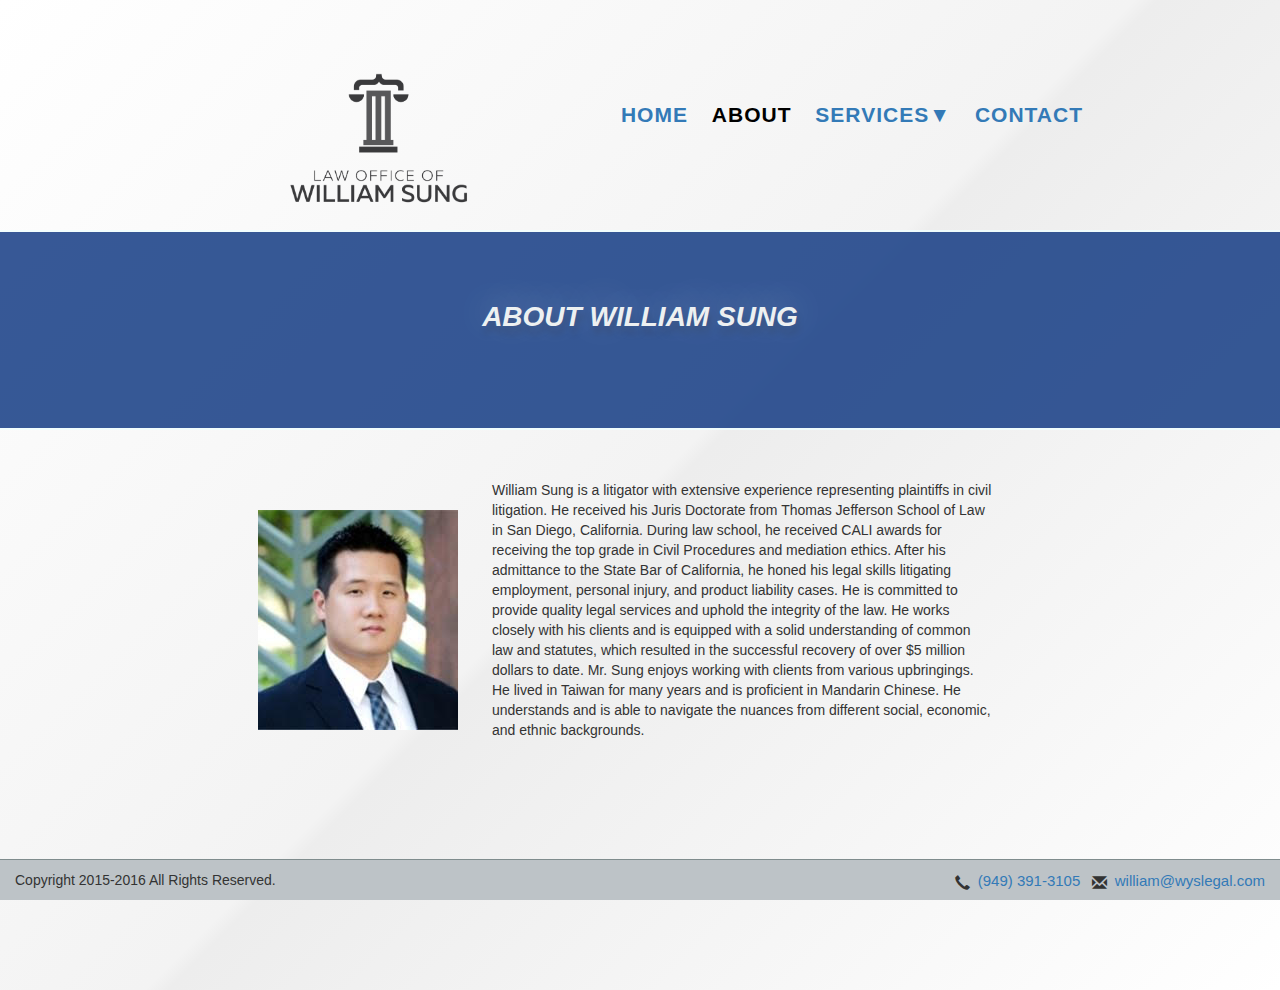
<file: about.html>
<!doctype html>
<html lang="en">
    <head>
        <meta charset="UTF-8">
        <meta http-equiv="x-ua-compatible" content="ie=edge">
        <title>About | WYS Legal</title>
        <meta name="viewport" content="width=device-width, initial-scale=1.0">
        <link rel="stylesheet" href="css/bootstrap-theme.min.css" />
        <link rel="stylesheet" href="css/bootstrap.min.css" />
        <link rel="stylesheet" href="css/style.css">
    </head>
    <body>
        <nav>
            <div class="container-fluid desktop">
                <div>
                    <img src="images/law_office_of_william_sung.png" alt="Logo" class="img-responsive logo-img">
                    <div class="desktop-div">
                        <ul class="desktop-nav">
                            <li><a href="index.html">Home</a></li>
                            <li><a href="about.html" class="active">About</a></li>
                            <li class="dropdown">
                                <a href="#" class="dropdown-toggle" data-toggle="dropdown">Services<span >&#9660;</span></a>
                                <ul class="dropdown-menu">
                                    <li><a href="employment.html">Employment Law</a></li>
                                    <li><a href="personal.html">Personal Injury</a></li>
                                    <li><a href="family.html">Family Law</a></li>
                                    <li><a href="immigration.html">Immigration</a></li>
                                    <li><a href="estate.html">Estate Planning</a></li>
                                    <li><a href="bankruptcy.html">Bankruptcy</a></li>
                                </ul>
                            </li>
                            <li><a href="contact.html">Contact</a></li>
                        </ul>
                    </div>
                </div>
            </div>
            <div class="mobile">
                <div>
                  <button class="hamburger">&#9776;</button>
                </div>
                <div class="menu">
                  <ul>
                    <li><a href="index.html">Home</a></li>
                    <li><a href="about.html" class="active">About</a></li>
                    <li class="dropdown">
                        <a href="#" class="dropdown-toggle" data-toggle="dropdown">Services<span >&#9660;</span></a>
                        <ul class="dropdown-menu centerDropdown">
                            <li><a href="employment.html">Employment Law</a></li>
                            <li><a href="personal.html">Personal Injury</a></li>
                            <li><a href="family.html">Family Law</a></li>
                            <li><a href="immigration.html">Immigration</a></li>
                            <li><a href="estate.html">Estate Planning</a></li>
                            <li><a href="bankruptcy.html">Bankruptcy</a></li>
                        </ul>
                    </li>
                    <li><a href="contact.html">Contact</a></li>
                  </ul>
                </div>
                <img src="images/law_office_of_william_sung.png" alt="Logo" class="img-responsive mobile-logo-img">
            </div>
        </nav>
        
        <header class="container-fluid center masthead">
            <h1 class="about-masthead-text"><em>About William Sung</em></h1>
        </header>
        
        <section class="container-fluid about-section text-center">
            <img src="images/will-profile.jpg" class="img-responsive profile-pic" alt="profile-picture">
            <p class="about-text">William Sung is a litigator with extensive experience representing plaintiffs in civil litigation.  He received his Juris Doctorate from Thomas Jefferson School of Law in San Diego, California. During law school, he received CALI awards for receiving the top grade in Civil Procedures and mediation ethics. After his admittance to the State Bar of California, he honed his legal skills litigating employment, personal injury, and product liability cases. He is committed to provide quality legal services and uphold the integrity of the law.  He works closely with his clients and is equipped with a solid understanding of common law and statutes, which resulted in the successful recovery of over $5 million dollars to date.
Mr. Sung enjoys working with clients from various upbringings. He lived in Taiwan for many years and is proficient in Mandarin Chinese. He understands and is able to navigate the nuances from different social, economic, and ethnic backgrounds. </p>
        </section>
        
        <footer class="container-fluid">
            <p class="footer-text">Copyright 2015-2016 All Rights Reserved.</p>
            <div class="bottom-contact"><span class="glyphicon glyphicon-earphone" aria-hidden="true"></span>&nbsp;&nbsp;<a href="tel:9493913105" class="contact-text">(949) 391-3105</a> &nbsp; <span class="glyphicon glyphicon-envelope" aria-hidden="true"></span>&nbsp;&nbsp;<a href="mailto:william@wyslegal.com" class="contact-text">william@wyslegal.com</a></div>
        </footer>
        
        <!-- JQuery JS -->
        <script src="app/jquery-1.12.0.min.js"></script>
        <!-- bootstrap JS -->
        <script src="app/bootstrap.min.js"></script>
        <script type="text/javascript" src="slick/slick.min.js"></script>
        <script src="app/app.js"></script>
    </body>
</html>
</file>
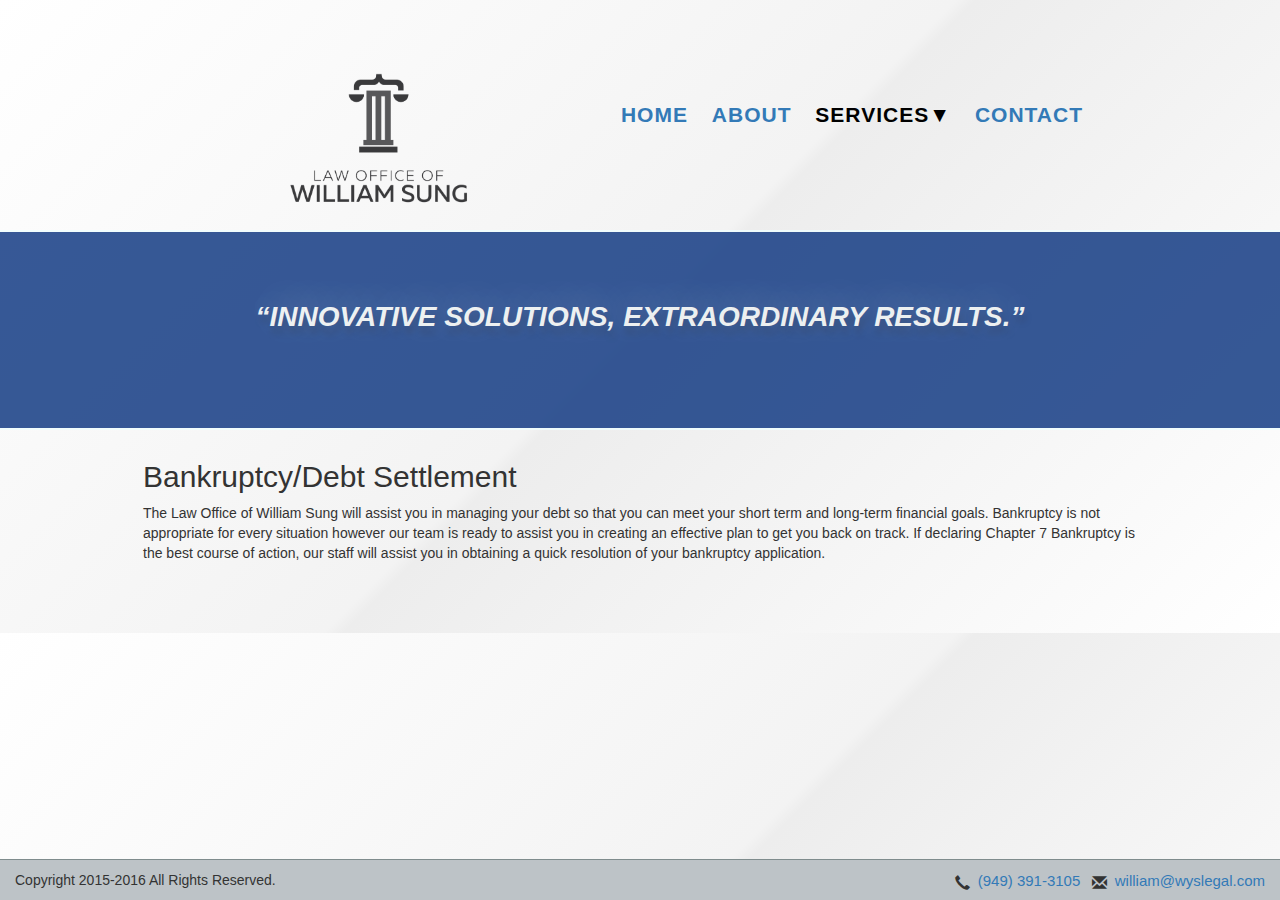
<file: bankruptcy.html>
<!doctype html>
<html lang="en">
    <head>
        <meta charset="UTF-8">
        <meta http-equiv="x-ua-compatible" content="ie=edge">
        <title>Bankruptcy | WYS Legal</title>
        <meta name="viewport" content="width=device-width, initial-scale=1.0">
        <link rel="stylesheet" href="css/bootstrap-theme.min.css" />
        <link rel="stylesheet" href="css/bootstrap.min.css" />
        <link rel="stylesheet" href="css/style.css">
    </head>
    <body>
        <nav>
            <div class="container-fluid desktop">
                <div>
                    <img src="images/law_office_of_william_sung.png" alt="Logo" class="img-responsive logo-img">
                    <div class="desktop-div">
                        <ul class="desktop-nav">
                            <li><a href="index.html">Home</a></li>
                            <li><a href="about.html">About</a></li>
                            <li class="dropdown">
                                <a href="#" class="dropdown-toggle active" data-toggle="dropdown">Services<span >&#9660;</span></a>
                                <ul class="dropdown-menu">
                                    <li><a href="employment.html">Employment Law</a></li>
                                    <li><a href="personal.html">Personal Injury</a></li>
                                    <li><a href="family.html">Family Law</a></li>
                                    <li><a href="immigration.html">Immigration</a></li>
                                    <li><a href="estate.html">Estate Planning</a></li>
                                    <li><a href="bankruptcy.html">Bankruptcy</a></li>
                                </ul>
                            </li>
                            <li><a href="contact.html">Contact</a></li>
                        </ul>
                    </div>
                </div>
            </div>
            <div class="mobile">
                <div>
                  <button class="hamburger">&#9776;</button>
                </div>
                <div class="menu">
                  <ul>
                    <li><a href="index.html">Home</a></li>
                    <li><a href="about.html">About</a></li>
                    <li class="dropdown">
                        <a href="#" class="dropdown-toggle active" data-toggle="dropdown">Services<span >&#9660;</span></a>
                        <ul class="dropdown-menu centerDropdown">
                            <li><a href="employment.html">Employment Law</a></li>
                            <li><a href="personal.html">Personal Injury</a></li>
                            <li><a href="family.html">Family Law</a></li>
                            <li><a href="immigration.html">Immigration</a></li>
                            <li><a href="estate.html">Estate Planning</a></li>
                            <li><a href="bankruptcy.html">Bankruptcy</a></li>
                        </ul>
                    </li>
                    <li><a href="contact.html">Contact</a></li>
                  </ul>
                </div>
                <img src="images/law_office_of_william_sung.png" alt="Logo" class="img-responsive mobile-logo-img">
            </div>
        </nav>
        
        <header class="container-fluid center masthead">
            <h1 class="masthead-text"><em>“Innovative solutions, extraordinary results.”</em></h1>
        </header>
        
        <section class="container-fluid service-list">
            <h2 id="bankruptcy">Bankruptcy/Debt Settlement</h2>
            <p class="service-text">The Law Office of William Sung will assist you in managing your debt so that you can meet your short term and long-term financial goals. Bankruptcy is not appropriate for every situation however our team is ready to assist you in creating an effective plan to get you back on track. If declaring Chapter 7 Bankruptcy is the best course of action, our staff will assist you in obtaining a quick resolution of your bankruptcy application. </p>
        </section>
        <footer class="container-fluid">
            <p class="footer-text">Copyright 2015-2016 All Rights Reserved.</p>
            <div class="bottom-contact"><span class="glyphicon glyphicon-earphone" aria-hidden="true"></span>&nbsp;&nbsp;<a href="tel:9493913105" class="contact-text">(949) 391-3105</a> &nbsp; <span class="glyphicon glyphicon-envelope" aria-hidden="true"></span>&nbsp;&nbsp;<a href="mailto:william@wyslegal.com" class="contact-text">william@wyslegal.com</a></div>
        </footer>
        
        <!-- JQuery JS -->
        <script src="app/jquery-1.12.0.min.js"></script>
        <!-- bootstrap JS -->
        <script src="app/bootstrap.min.js"></script>
        <script type="text/javascript" src="slick/slick.min.js"></script>
        <script src="app/app.js"></script>
    </body>
</html>
</file>
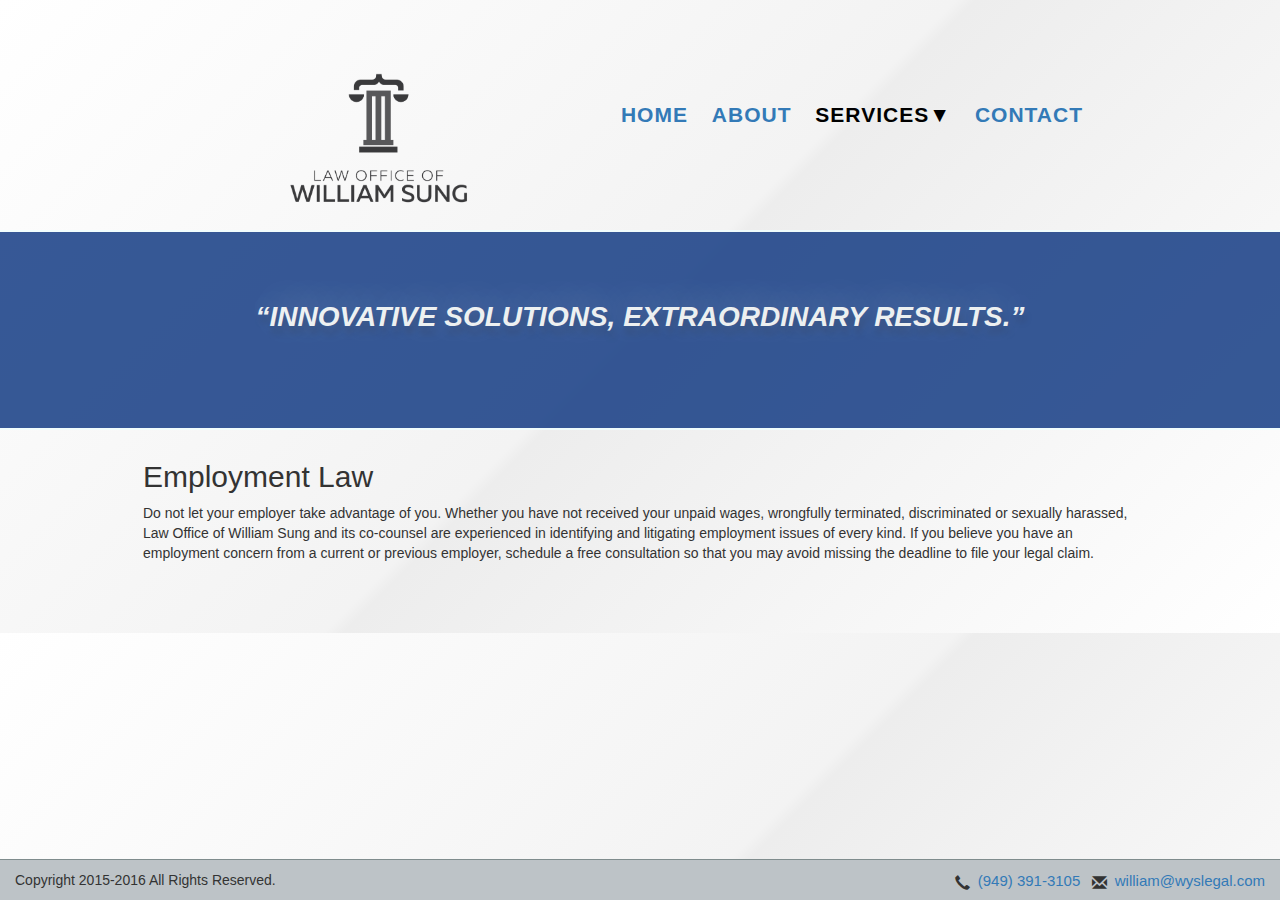
<file: employment.html>
<!doctype html>
<html lang="en">
    <head>
        <meta charset="UTF-8">
        <meta http-equiv="x-ua-compatible" content="ie=edge">
        <title>Employment Law | WYS Legal</title>
        <meta name="viewport" content="width=device-width, initial-scale=1.0">
        <link rel="stylesheet" href="css/bootstrap-theme.min.css" />
        <link rel="stylesheet" href="css/bootstrap.min.css" />
        <link rel="stylesheet" href="css/style.css">
    </head>
    <body>
        <nav>
            <div class="container-fluid desktop">
                <div>
                    <img src="images/law_office_of_william_sung.png" alt="Logo" class="img-responsive logo-img">
                    <div class="desktop-div">
                        <ul class="desktop-nav">
                            <li><a href="index.html">Home</a></li>
                            <li><a href="about.html">About</a></li>
                            <li class="dropdown">
                                <a href="#" class="dropdown-toggle active" data-toggle="dropdown">Services<span >&#9660;</span></a>
                                <ul class="dropdown-menu">
                                    <li><a href="employment.html">Employment Law</a></li>
                                    <li><a href="personal.html">Personal Injury</a></li>
                                    <li><a href="family.html">Family Law</a></li>
                                    <li><a href="immigration.html">Immigration</a></li>
                                    <li><a href="estate.html">Estate Planning</a></li>
                                    <li><a href="bankruptcy.html">Bankruptcy</a></li>
                                </ul>
                            </li>
                            <li><a href="contact.html">Contact</a></li>
                        </ul>
                    </div>
                </div>
            </div>
            <div class="mobile">
                <div>
                  <button class="hamburger">&#9776;</button>
                </div>
                <div class="menu">
                  <ul>
                    <li><a href="index.html">Home</a></li>
                    <li><a href="about.html">About</a></li>
                    <li class="dropdown">
                        <a href="#" class="dropdown-toggle active" data-toggle="dropdown">Services<span >&#9660;</span></a>
                        <ul class="dropdown-menu centerDropdown">
                            <li><a href="employment.html">Employment Law</a></li>
                            <li><a href="personal.html">Personal Injury</a></li>
                            <li><a href="family.html">Family Law</a></li>
                            <li><a href="immigration.html">Immigration</a></li>
                            <li><a href="estate.html">Estate Planning</a></li>
                            <li><a href="bankruptcy.html">Bankruptcy</a></li>
                        </ul>
                    </li>
                    <li><a href="contact.html">Contact</a></li>
                  </ul>
                </div>
                <img src="images/law_office_of_william_sung.png" alt="Logo" class="img-responsive mobile-logo-img">
            </div>
        </nav>
        
        <header class="container-fluid center masthead">
            <h1 class="masthead-text"><em>“Innovative solutions, extraordinary results.”</em></h1>
        </header>
        
        <section class="container-fluid service-list">
            <h2 id="employment-law">Employment Law</h2>
            <p class="service-text">Do not let your employer take advantage of you. Whether you have not received your unpaid wages, wrongfully terminated, discriminated or sexually harassed, Law Office of William Sung and its co-counsel are experienced in identifying and litigating employment issues of every kind.  If you believe you have an employment concern from a current or previous employer, schedule a free consultation so that you may avoid missing the deadline to file your legal claim.</p>
        </section>
        <footer class="container-fluid">
            <p class="footer-text">Copyright 2015-2016 All Rights Reserved.</p>
            <div class="bottom-contact"><span class="glyphicon glyphicon-earphone" aria-hidden="true"></span>&nbsp;&nbsp;<a href="tel:9493913105" class="contact-text">(949) 391-3105</a> &nbsp; <span class="glyphicon glyphicon-envelope" aria-hidden="true"></span>&nbsp;&nbsp;<a href="mailto:william@wyslegal.com" class="contact-text">william@wyslegal.com</a></div>
        </footer>
        
        <!-- JQuery JS -->
        <script src="app/jquery-1.12.0.min.js"></script>
        <!-- bootstrap JS -->
        <script src="app/bootstrap.min.js"></script>
        <script type="text/javascript" src="slick/slick.min.js"></script>
        <script src="app/app.js"></script>
    </body>
</html>
</file>
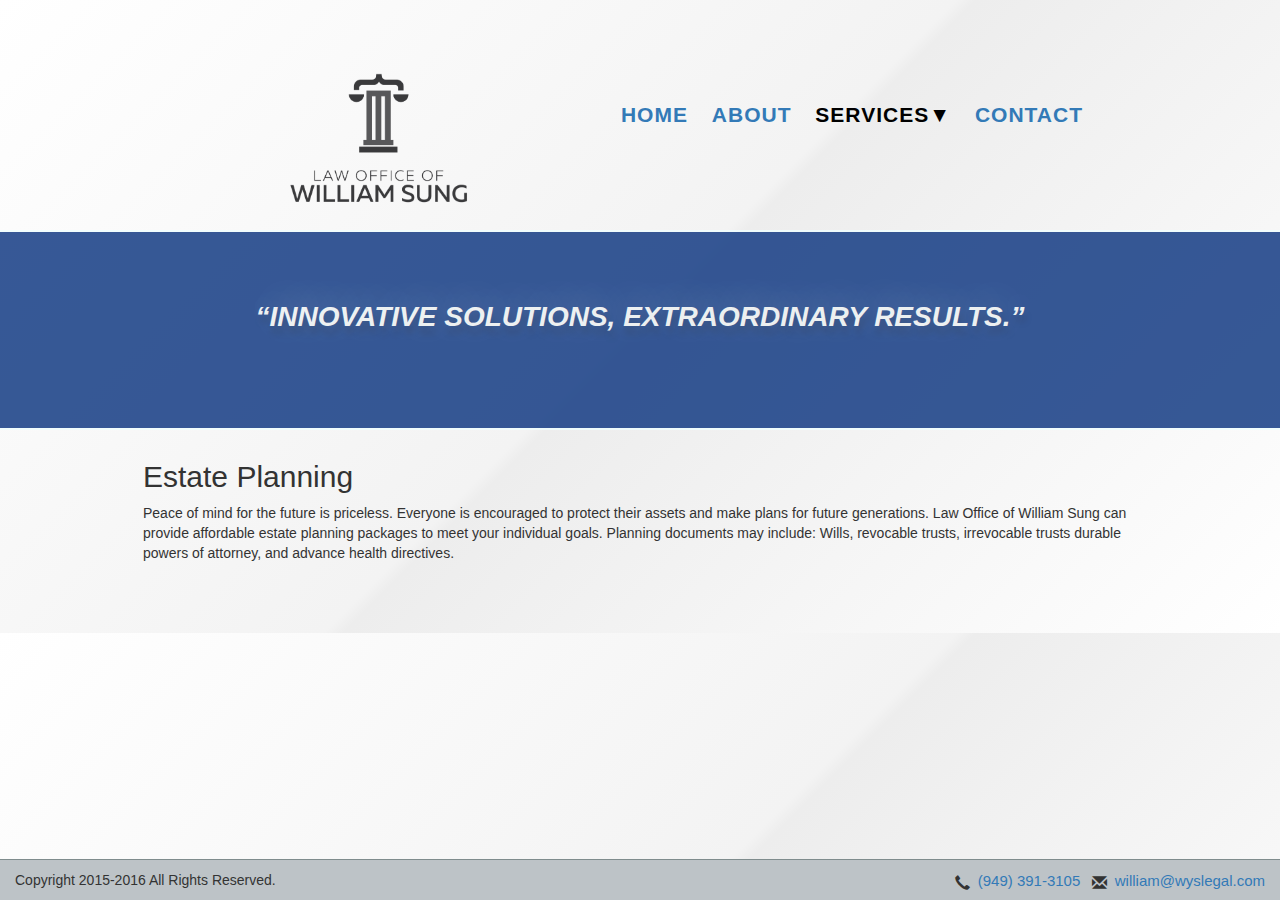
<file: estate.html>
<!doctype html>
<html lang="en">
    <head>
        <meta charset="UTF-8">
        <meta http-equiv="x-ua-compatible" content="ie=edge">
        <title>Estate Planning | WYS Legal</title>
        <meta name="viewport" content="width=device-width, initial-scale=1.0">
        <link rel="stylesheet" href="css/bootstrap-theme.min.css" />
        <link rel="stylesheet" href="css/bootstrap.min.css" />
        <link rel="stylesheet" href="css/style.css">
    </head>
    <body>
        <nav>
            <div class="container-fluid desktop">
                <div>
                    <img src="images/law_office_of_william_sung.png" alt="Logo" class="img-responsive logo-img">
                    <div class="desktop-div">
                        <ul class="desktop-nav">
                            <li><a href="index.html">Home</a></li>
                            <li><a href="about.html">About</a></li>
                            <li class="dropdown">
                                <a href="#" class="dropdown-toggle active" data-toggle="dropdown">Services<span >&#9660;</span></a>
                                <ul class="dropdown-menu">
                                    <li><a href="employment.html">Employment Law</a></li>
                                    <li><a href="personal.html">Personal Injury</a></li>
                                    <li><a href="family.html">Family Law</a></li>
                                    <li><a href="immigration.html">Immigration</a></li>
                                    <li><a href="estate.html">Estate Planning</a></li>
                                    <li><a href="bankruptcy.html">Bankruptcy</a></li>
                                </ul>
                            </li>
                            <li><a href="contact.html">Contact</a></li>
                        </ul>
                    </div>
                </div>
            </div>
            <div class="mobile">
                <div>
                  <button class="hamburger">&#9776;</button>
                </div>
                <div class="menu">
                  <ul>
                    <li><a href="index.html">Home</a></li>
                    <li><a href="about.html">About</a></li>
                    <li class="dropdown">
                        <a href="#" class="dropdown-toggle active" data-toggle="dropdown">Services<span >&#9660;</span></a>
                        <ul class="dropdown-menu centerDropdown">
                            <li><a href="employment.html">Employment Law</a></li>
                            <li><a href="personal.html">Personal Injury</a></li>
                            <li><a href="family.html">Family Law</a></li>
                            <li><a href="immigration.html">Immigration</a></li>
                            <li><a href="estate.html">Estate Planning</a></li>
                            <li><a href="bankruptcy.html">Bankruptcy</a></li>
                        </ul>
                    </li>
                    <li><a href="contact.html">Contact</a></li>
                  </ul>
                </div>
                <img src="images/law_office_of_william_sung.png" alt="Logo" class="img-responsive mobile-logo-img">
            </div>
        </nav>
        
        <header class="container-fluid center masthead">
            <h1 class="masthead-text"><em>“Innovative solutions, extraordinary results.”</em></h1>
        </header>
        
        <section class="container-fluid service-list">
            <h2 id="estate-planning">Estate Planning</h2>
            <p class="service-text">Peace of mind for the future is priceless. Everyone is encouraged to protect their assets and make plans for future generations. Law Office of William Sung can provide affordable estate planning packages to meet your individual goals.  
    Planning documents may include: Wills, revocable trusts, irrevocable trusts durable powers of attorney, and advance health directives. </p>
        </section>
        <footer class="container-fluid">
            <p class="footer-text">Copyright 2015-2016 All Rights Reserved.</p>
            <div class="bottom-contact"><span class="glyphicon glyphicon-earphone" aria-hidden="true"></span>&nbsp;&nbsp;<a href="tel:9493913105" class="contact-text">(949) 391-3105</a> &nbsp; <span class="glyphicon glyphicon-envelope" aria-hidden="true"></span>&nbsp;&nbsp;<a href="mailto:william@wyslegal.com" class="contact-text">william@wyslegal.com</a></div>
        </footer>
        
        <!-- JQuery JS -->
        <script src="app/jquery-1.12.0.min.js"></script>
        <!-- bootstrap JS -->
        <script src="app/bootstrap.min.js"></script>
        <script type="text/javascript" src="slick/slick.min.js"></script>
        <script src="app/app.js"></script>
    </body>
</html>
</file>
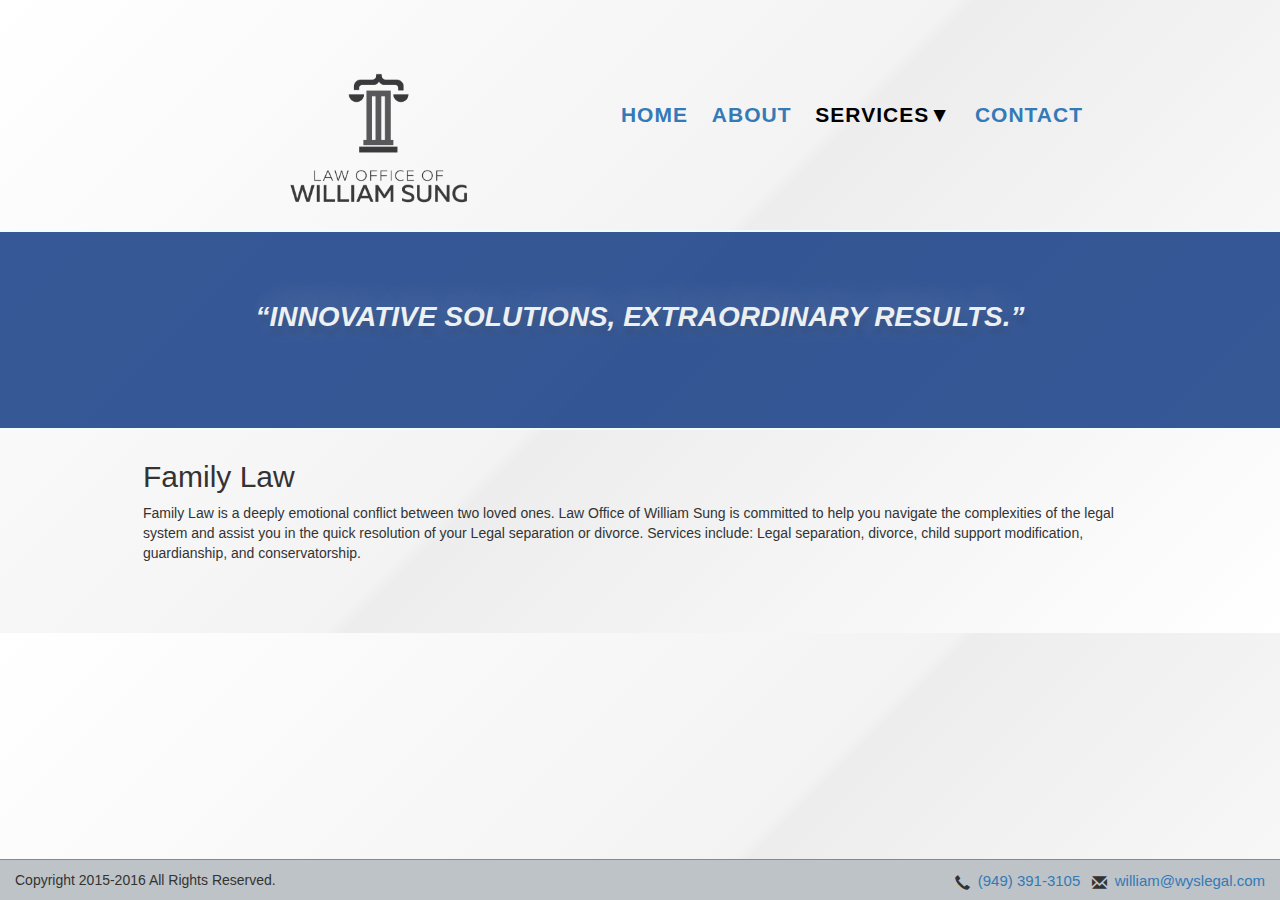
<file: family.html>
<!doctype html>
<html lang="en">
    <head>
        <meta charset="UTF-8">
        <meta http-equiv="x-ua-compatible" content="ie=edge">
        <title>Family Law | WYS Legal</title>
        <meta name="viewport" content="width=device-width, initial-scale=1.0">
        <link rel="stylesheet" href="css/bootstrap-theme.min.css" />
        <link rel="stylesheet" href="css/bootstrap.min.css" />
        <link rel="stylesheet" href="css/style.css">
    </head>
    <body>
        <nav>
            <div class="container-fluid desktop">
                <div>
                    <img src="images/law_office_of_william_sung.png" alt="Logo" class="img-responsive logo-img">
                    <div class="desktop-div">
                        <ul class="desktop-nav">
                            <li><a href="index.html">Home</a></li>
                            <li><a href="about.html">About</a></li>
                            <li class="dropdown">
                                <a href="#" class="dropdown-toggle active" data-toggle="dropdown">Services<span >&#9660;</span></a>
                                <ul class="dropdown-menu">
                                    <li><a href="employment.html">Employment Law</a></li>
                                    <li><a href="personal.html">Personal Injury</a></li>
                                    <li><a href="family.html">Family Law</a></li>
                                    <li><a href="immigration.html">Immigration</a></li>
                                    <li><a href="estate.html">Estate Planning</a></li>
                                    <li><a href="bankruptcy.html">Bankruptcy</a></li>
                                </ul>
                            </li>
                            <li><a href="contact.html">Contact</a></li>
                        </ul>
                    </div>
                </div>
            </div>
            <div class="mobile">
                <div>
                  <button class="hamburger">&#9776;</button>
                </div>
                <div class="menu">
                  <ul>
                    <li><a href="index.html">Home</a></li>
                    <li><a href="about.html">About</a></li>
                    <li class="dropdown">
                        <a href="#" class="dropdown-toggle active" data-toggle="dropdown">Services<span >&#9660;</span></a>
                        <ul class="dropdown-menu centerDropdown">
                            <li><a href="employment.html">Employment Law</a></li>
                            <li><a href="personal.html">Personal Injury</a></li>
                            <li><a href="family.html">Family Law</a></li>
                            <li><a href="immigration.html">Immigration</a></li>
                            <li><a href="estate.html">Estate Planning</a></li>
                            <li><a href="bankruptcy.html">Bankruptcy</a></li>
                        </ul>
                    </li>
                    <li><a href="contact.html">Contact</a></li>
                  </ul>
                </div>
                <img src="images/law_office_of_william_sung.png" alt="Logo" class="img-responsive mobile-logo-img">
            </div>
        </nav>
        
        <header class="container-fluid center masthead">
            <h1 class="masthead-text"><em>“Innovative solutions, extraordinary results.”</em></h1>
        </header>
        
        <section class="container-fluid service-list">
            <h2 id="family-law">Family Law</h2>
            <p class="service-text">Family Law is a deeply emotional conflict between two loved ones. Law Office of William Sung is committed to help you navigate the complexities of the legal system and assist you in the quick resolution of your Legal separation or divorce.  
    Services include: Legal separation, divorce, child support modification, guardianship, and conservatorship. </p>
        </section>
        <footer class="container-fluid">
            <p class="footer-text">Copyright 2015-2016 All Rights Reserved.</p>
            <div class="bottom-contact"><span class="glyphicon glyphicon-earphone" aria-hidden="true"></span>&nbsp;&nbsp;<a href="tel:9493913105" class="contact-text">(949) 391-3105</a> &nbsp; <span class="glyphicon glyphicon-envelope" aria-hidden="true"></span>&nbsp;&nbsp;<a href="mailto:william@wyslegal.com" class="contact-text">william@wyslegal.com</a></div>
        </footer>
        
        <!-- JQuery JS -->
        <script src="app/jquery-1.12.0.min.js"></script>
        <!-- bootstrap JS -->
        <script src="app/bootstrap.min.js"></script>
        <script type="text/javascript" src="slick/slick.min.js"></script>
        <script src="app/app.js"></script>
    </body>
</html>
</file>
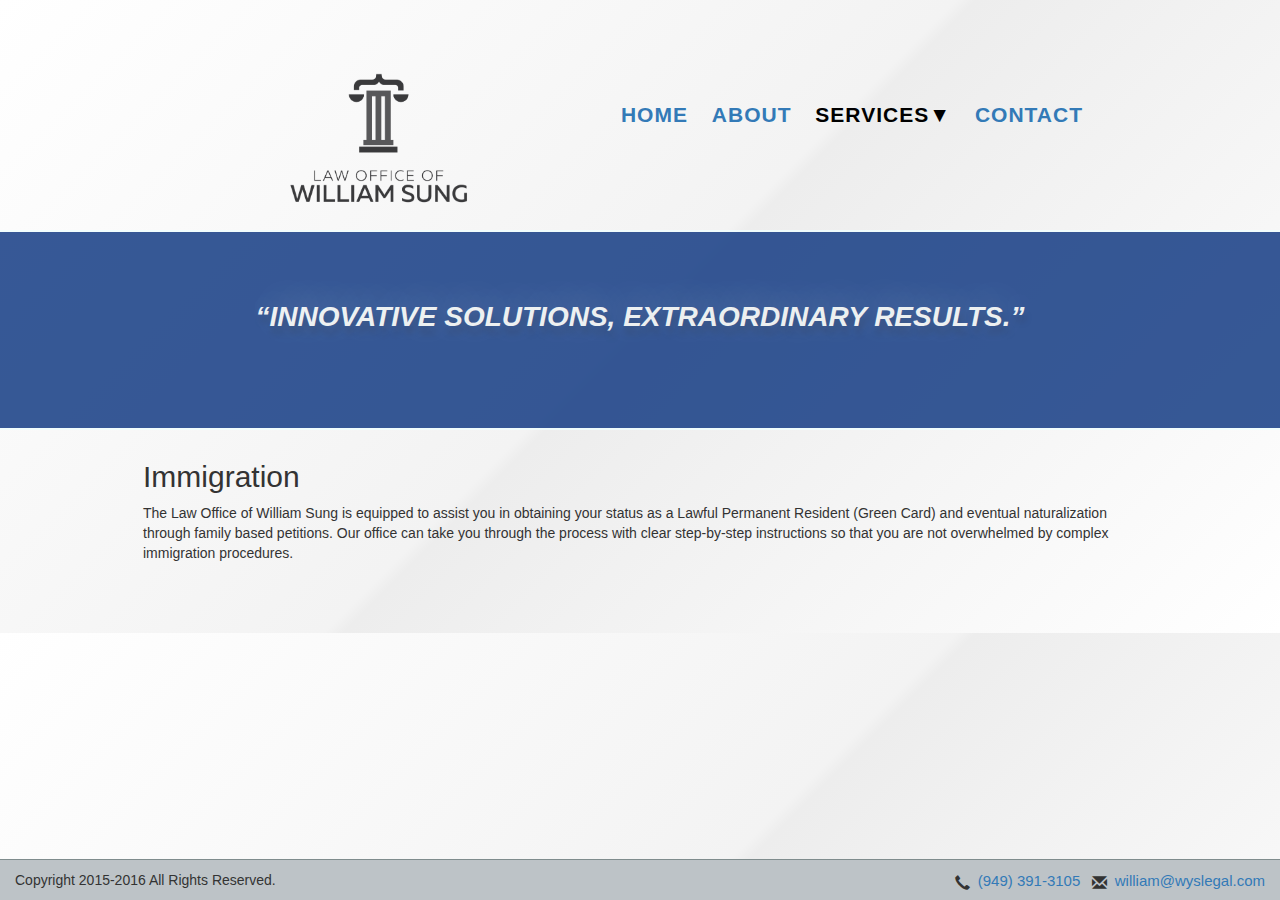
<file: immigration.html>
<!doctype html>
<html lang="en">
    <head>
        <meta charset="UTF-8">
        <meta http-equiv="x-ua-compatible" content="ie=edge">
        <title>Immigration | WYS Legal</title>
        <meta name="viewport" content="width=device-width, initial-scale=1.0">
        <link rel="stylesheet" href="css/bootstrap-theme.min.css" />
        <link rel="stylesheet" href="css/bootstrap.min.css" />
        <link rel="stylesheet" href="css/style.css">
    </head>
    <body>
        <nav>
            <div class="container-fluid desktop">
                <div>
                    <img src="images/law_office_of_william_sung.png" alt="Logo" class="img-responsive logo-img">
                    <div class="desktop-div">
                        <ul class="desktop-nav">
                            <li><a href="index.html">Home</a></li>
                            <li><a href="about.html">About</a></li>
                            <li class="dropdown">
                                <a href="#" class="dropdown-toggle active" data-toggle="dropdown">Services<span >&#9660;</span></a>
                                <ul class="dropdown-menu">
                                    <li><a href="employment.html">Employment Law</a></li>
                                    <li><a href="personal.html">Personal Injury</a></li>
                                    <li><a href="family.html">Family Law</a></li>
                                    <li><a href="immigration.html">Immigration</a></li>
                                    <li><a href="estate.html">Estate Planning</a></li>
                                    <li><a href="bankruptcy.html">Bankruptcy</a></li>
                                </ul>
                            </li>
                            <li><a href="contact.html">Contact</a></li>
                        </ul>
                    </div>
                </div>
            </div>
            <div class="mobile">
                <div>
                  <button class="hamburger">&#9776;</button>
                </div>
                <div class="menu">
                  <ul>
                    <li><a href="index.html">Home</a></li>
                    <li><a href="about.html">About</a></li>
                    <li class="dropdown">
                        <a href="#" class="dropdown-toggle active" data-toggle="dropdown">Services<span >&#9660;</span></a>
                        <ul class="dropdown-menu centerDropdown">
                            <li><a href="employment.html">Employment Law</a></li>
                            <li><a href="personal.html">Personal Injury</a></li>
                            <li><a href="family.html">Family Law</a></li>
                            <li><a href="immigration.html">Immigration</a></li>
                            <li><a href="estate.html">Estate Planning</a></li>
                            <li><a href="bankruptcy.html">Bankruptcy</a></li>
                        </ul>
                    </li>
                    <li><a href="contact.html">Contact</a></li>
                  </ul>
                </div>
                <img src="images/law_office_of_william_sung.png" alt="Logo" class="img-responsive mobile-logo-img">
            </div>
        </nav>
        
        <header class="container-fluid center masthead">
            <h1 class="masthead-text"><em>“Innovative solutions, extraordinary results.”</em></h1>
        </header>
        
        <section class="container-fluid service-list">
            <h2 id="immigration">Immigration</h2>
            <p class="service-text">The Law Office of William Sung is equipped to assist you in obtaining your status as a Lawful Permanent Resident (Green Card) and eventual naturalization through family based petitions.  Our office can take you through the process with clear step-by-step instructions so that you are not overwhelmed by complex immigration procedures. </p>
        </section>
        <footer class="container-fluid">
            <p class="footer-text">Copyright 2015-2016 All Rights Reserved.</p>
            <div class="bottom-contact"><span class="glyphicon glyphicon-earphone" aria-hidden="true"></span>&nbsp;&nbsp;<a href="tel:9493913105" class="contact-text">(949) 391-3105</a> &nbsp; <span class="glyphicon glyphicon-envelope" aria-hidden="true"></span>&nbsp;&nbsp;<a href="mailto:william@wyslegal.com" class="contact-text">william@wyslegal.com</a></div>
        </footer>
        
        <!-- JQuery JS -->
        <script src="app/jquery-1.12.0.min.js"></script>
        <!-- bootstrap JS -->
        <script src="app/bootstrap.min.js"></script>
        <script type="text/javascript" src="slick/slick.min.js"></script>
        <script src="app/app.js"></script>
    </body>
</html>
</file>
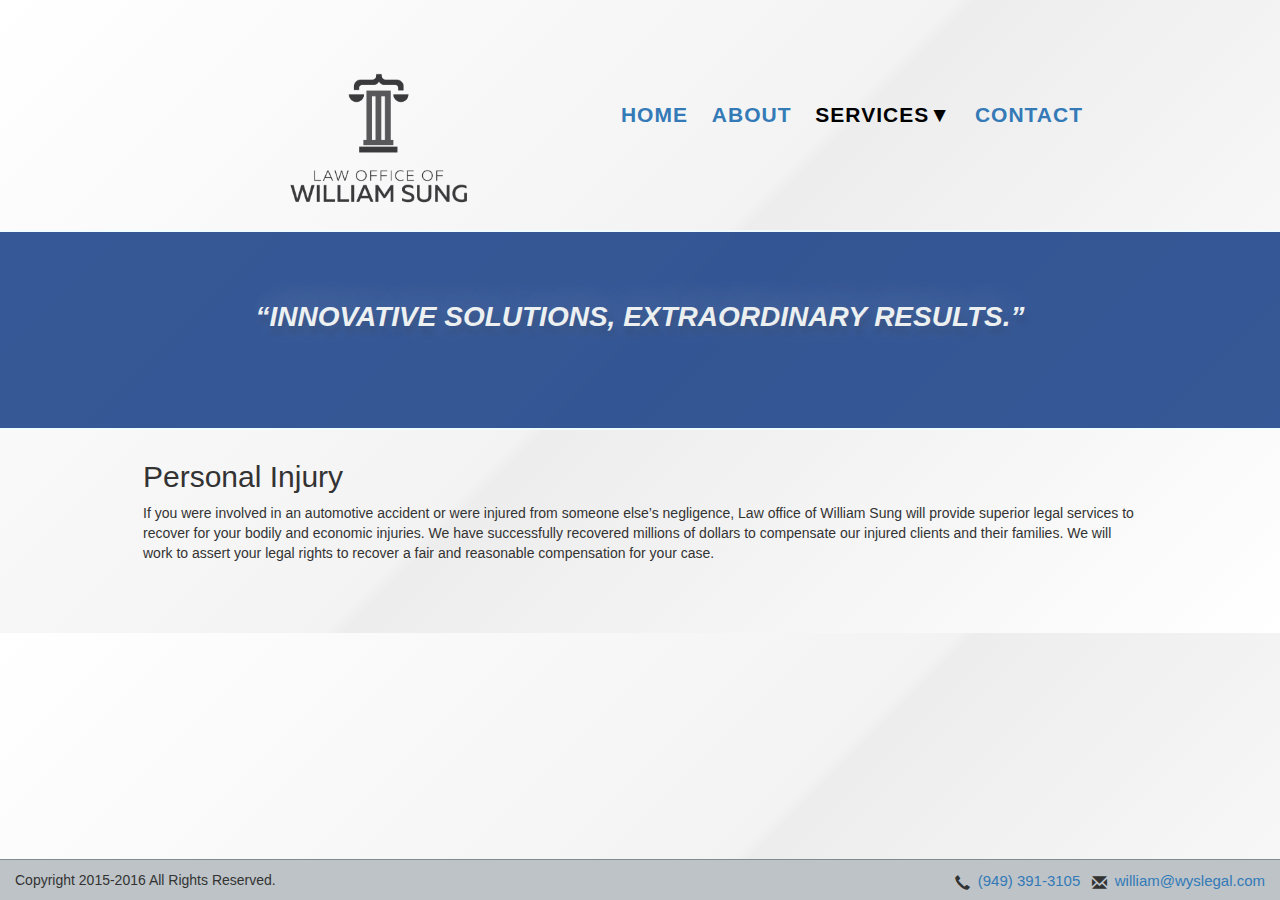
<file: personal.html>
<!doctype html>
<html lang="en">
    <head>
        <meta charset="UTF-8">
        <meta http-equiv="x-ua-compatible" content="ie=edge">
        <title>Personal Injury | WYS Legal</title>
        <meta name="viewport" content="width=device-width, initial-scale=1.0">
        <link rel="stylesheet" href="css/bootstrap-theme.min.css" />
        <link rel="stylesheet" href="css/bootstrap.min.css" />
        <link rel="stylesheet" href="css/style.css">
    </head>
    <body>
        <nav>
            <div class="container-fluid desktop">
                <div>
                    <img src="images/law_office_of_william_sung.png" alt="Logo" class="img-responsive logo-img">
                    <div class="desktop-div">
                        <ul class="desktop-nav">
                            <li><a href="index.html">Home</a></li>
                            <li><a href="about.html">About</a></li>
                            <li class="dropdown">
                                <a href="#" class="dropdown-toggle active" data-toggle="dropdown">Services<span >&#9660;</span></a>
                                <ul class="dropdown-menu">
                                    <li><a href="employment.html">Employment Law</a></li>
                                    <li><a href="personal.html">Personal Injury</a></li>
                                    <li><a href="family.html">Family Law</a></li>
                                    <li><a href="immigration.html">Immigration</a></li>
                                    <li><a href="estate.html">Estate Planning</a></li>
                                    <li><a href="bankruptcy.html">Bankruptcy</a></li>
                                </ul>
                            </li>
                            <li><a href="contact.html">Contact</a></li>
                        </ul>
                    </div>
                </div>
            </div>
            <div class="mobile">
                <div>
                  <button class="hamburger">&#9776;</button>
                </div>
                <div class="menu">
                  <ul>
                    <li><a href="index.html">Home</a></li>
                    <li><a href="about.html">About</a></li>
                    <li class="dropdown">
                        <a href="#" class="dropdown-toggle active" data-toggle="dropdown">Services<span >&#9660;</span></a>
                        <ul class="dropdown-menu centerDropdown">
                            <li><a href="employment.html">Employment Law</a></li>
                            <li><a href="personal.html">Personal Injury</a></li>
                            <li><a href="family.html">Family Law</a></li>
                            <li><a href="immigration.html">Immigration</a></li>
                            <li><a href="estate.html">Estate Planning</a></li>
                            <li><a href="bankruptcy.html">Bankruptcy</a></li>
                        </ul>
                    </li>
                    <li><a href="contact.html">Contact</a></li>
                  </ul>
                </div>
                <img src="images/law_office_of_william_sung.png" alt="Logo" class="img-responsive mobile-logo-img">
            </div>
        </nav>
        
        <header class="container-fluid center masthead">
            <h1 class="masthead-text"><em>“Innovative solutions, extraordinary results.”</em></h1>
        </header>
        
        <section class="container-fluid service-list">
            <h2 id="personal-injury">Personal Injury</h2>
            <p class="service-text">If you were involved in an automotive accident or were injured from someone else’s negligence, Law office of William Sung will provide superior legal services to recover for your bodily and economic injuries.  We have successfully recovered millions of dollars to compensate our injured clients and their families.  We will work to assert your legal rights to recover a fair and reasonable compensation for your case.</p>
        </section>
        <footer class="container-fluid">
            <p class="footer-text">Copyright 2015-2016 All Rights Reserved.</p>
            <div class="bottom-contact"><span class="glyphicon glyphicon-earphone" aria-hidden="true"></span>&nbsp;&nbsp;<a href="tel:9493913105" class="contact-text">(949) 391-3105</a> &nbsp; <span class="glyphicon glyphicon-envelope" aria-hidden="true"></span>&nbsp;&nbsp;<a href="mailto:william@wyslegal.com" class="contact-text">william@wyslegal.com</a></div>
        </footer>
        
        <!-- JQuery JS -->
        <script src="app/jquery-1.12.0.min.js"></script>
        <!-- bootstrap JS -->
        <script src="app/bootstrap.min.js"></script>
        <script type="text/javascript" src="slick/slick.min.js"></script>
        <script src="app/app.js"></script>
    </body>
</html>
</file>
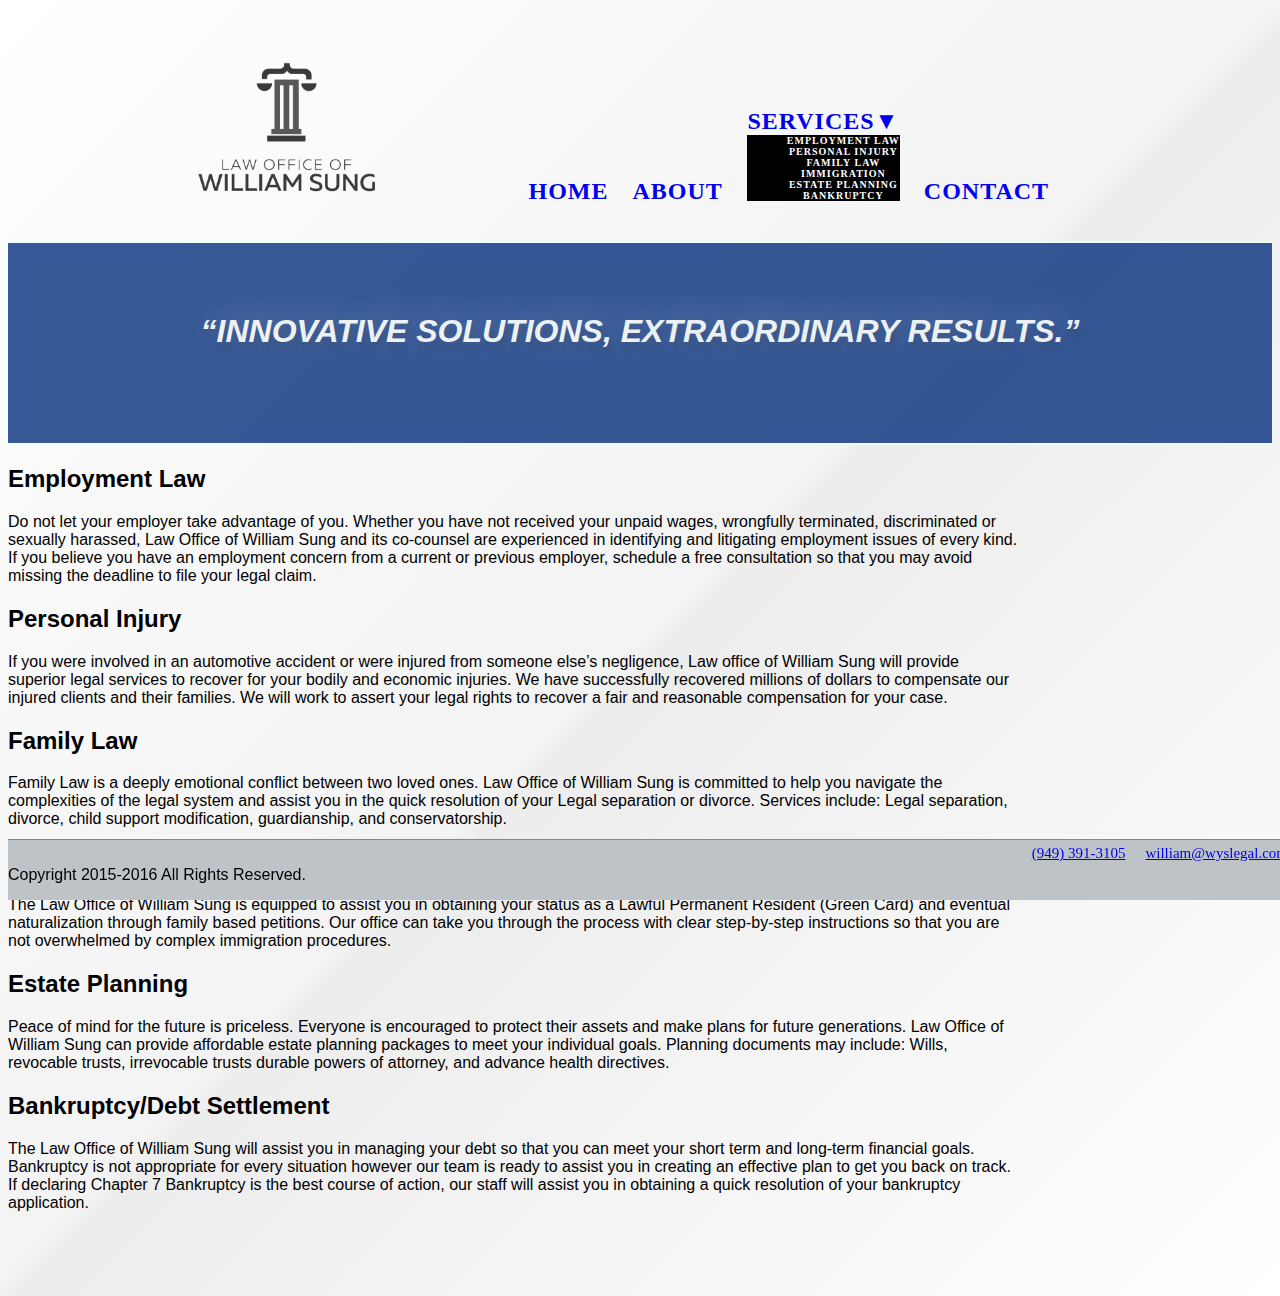
<file: services.html>
<!doctype html>
<html lang="en">
    <head>
        <meta charset="UTF-8">
        <meta http-equiv="x-ua-compatible" content="ie=edge">
        <title>Services | WYS Legal</title>
        <meta name="viewport" content="width=device-width, initial-scale=1.0">
        <link rel="stylesheet" href="https://maxcdn.bootstrapcdn.com/bootstrap/3.3.6/css/bootstrap.min.css" integrity="sha384-1q8mTJOASx8j1Au+a5WDVnPi2lkFfwwEAa8hDDdjZlpLegxhjVME1fgjWPGmkzs7" crossorigin="anonymous">
        <link rel="stylesheet" href="css/style.css">
    </head>
    <body>
        <nav>
            <div class="container-fluid desktop">
                <div>
                    <img src="images/law_office_of_william_sung.png" alt="Logo" class="img-responsive logo-img">
                    <div class="desktop-div">
                        <ul class="desktop-nav">
                            <li><a href="index.html">Home</a></li>
                            <li><a href="about.html">About</a></li>
                            <li class="dropdown">
                                <a href="#" class="dropdown-toggle" data-toggle="dropdown">Services<span >&#9660;</span></a>
                                <ul class="dropdown-menu">
                                    <li><a href="employment.html">Employment Law</a></li>
                                    <li><a href="personal.html">Personal Injury</a></li>
                                    <li><a href="family.html">Family Law</a></li>
                                    <li><a href="immigration.html">Immigration</a></li>
                                    <li><a href="estate.html">Estate Planning</a></li>
                                    <li><a href="bankruptcy.html">Bankruptcy</a></li>
                                </ul>
                            </li>
                            <li><a href="contact.html">Contact</a></li>
                        </ul>
                    </div>
                </div>
            </div>
            <div class="mobile">
                <div>
                  <button class="hamburger">&#9776;</button>
                </div>
                <div class="menu">
                  <ul>
                    <li><a href="index.html">Home</a></li>
                    <li><a href="about.html">About</a></li>
                    <li class="dropdown">
                        <a href="#" class="dropdown-toggle" data-toggle="dropdown">Services<span >&#9660;</span></a>
                        <ul class="dropdown-menu centerDropdown">
                            <li><a href="employment.html">Employment Law</a></li>
                            <li><a href="personal.html">Personal Injury</a></li>
                            <li><a href="family.html">Family Law</a></li>
                            <li><a href="immigration.html">Immigration</a></li>
                            <li><a href="estate.html">Estate Planning</a></li>
                            <li><a href="bankruptcy.html">Bankruptcy</a></li>
                        </ul>
                    </li>
                    <li><a href="contact.html">Contact</a></li>
                  </ul>
                </div>
                <img src="images/law_office_of_william_sung.png" alt="Logo" class="img-responsive mobile-logo-img">
            </div>
        </nav>
        
        <header class="container-fluid center masthead">
            <h1 class="masthead-text"><em>“Innovative solutions, extraordinary results.”</em></h1>
        </header>
        
        <section class="container-fluid service-list">
            <h2 id="employment-law">Employment Law</h2>
            <p class="service-text">Do not let your employer take advantage of you. Whether you have not received your unpaid wages, wrongfully terminated, discriminated or sexually harassed, Law Office of William Sung and its co-counsel are experienced in identifying and litigating employment issues of every kind.  If you believe you have an employment concern from a current or previous employer, schedule a free consultation so that you may avoid missing the deadline to file your legal claim.</p>
            <h2 id="personal-injury">Personal Injury</h2>
            <p class="service-text">If you were involved in an automotive accident or were injured from someone else’s negligence, Law office of William Sung will provide superior legal services to recover for your bodily and economic injuries.  We have successfully recovered millions of dollars to compensate our injured clients and their families.  We will work to assert your legal rights to recover a fair and reasonable compensation for your case.</p>
            <h2 id="family-law">Family Law</h2>
            <p class="service-text">Family Law is a deeply emotional conflict between two loved ones. Law Office of William Sung is committed to help you navigate the complexities of the legal system and assist you in the quick resolution of your Legal separation or divorce.  
    Services include: Legal separation, divorce, child support modification, guardianship, and conservatorship. </p>
            <h2 id="immigration">Immigration</h2>
            <p class="service-text">The Law Office of William Sung is equipped to assist you in obtaining your status as a Lawful Permanent Resident (Green Card) and eventual naturalization through family based petitions.  Our office can take you through the process with clear step-by-step instructions so that you are not overwhelmed by complex immigration procedures. </p>
            <h2 id="estate-planning">Estate Planning</h2>
            <p class="service-text">Peace of mind for the future is priceless. Everyone is encouraged to protect their assets and make plans for future generations. Law Office of William Sung can provide affordable estate planning packages to meet your individual goals.  
    Planning documents may include: Wills, revocable trusts, irrevocable trusts durable powers of attorney, and advance health directives. </p>
            <h2 id="bankruptcy">Bankruptcy/Debt Settlement</h2>
            <p class="service-text">The Law Office of William Sung will assist you in managing your debt so that you can meet your short term and long-term financial goals. Bankruptcy is not appropriate for every situation however our team is ready to assist you in creating an effective plan to get you back on track. If declaring Chapter 7 Bankruptcy is the best course of action, our staff will assist you in obtaining a quick resolution of your bankruptcy application. </p>
        </section>
        <footer class="container-fluid">
            <p class="footer-text">Copyright 2015-2016 All Rights Reserved.</p>
            <div class="bottom-contact"><span class="glyphicon glyphicon-earphone" aria-hidden="true"></span>&nbsp;&nbsp;<a href="tel:9493913105" class="contact-text">(949) 391-3105</a> &nbsp; <span class="glyphicon glyphicon-envelope" aria-hidden="true"></span>&nbsp;&nbsp;<a href="mailto:william@wyslegal.com" class="contact-text">william@wyslegal.com</a></div>
        </footer>
        
        <!-- JQuery JS -->
        <script src="https://code.jquery.com/jquery-2.1.4.min.js"></script>
        <!-- bootstrap JS -->
        <script src="https://maxcdn.bootstrapcdn.com/bootstrap/3.3.6/js/bootstrap.min.js" integrity="sha384-0mSbJDEHialfmuBBQP6A4Qrprq5OVfW37PRR3j5ELqxss1yVqOtnepnHVP9aJ7xS" crossorigin="anonymous"></script>
        <script type="text/javascript" src="slick/slick.min.js"></script>
        <script src="app/app.js"></script>
    </body>
</html>
</file>
<file: css/style.css>
/* General Styling */
body {
    box-sizing: border-box;
    padding-bottom: 60px;
   /* Permalink - use to edit and share this gradient: http://colorzilla.com/gradient-editor/#ffffff+0,f3f3f3+50,ededed+51,ffffff+100;White+Gloss+%232 */
    background: rgb(255,255,255); /* Old browsers */
    background: -moz-linear-gradient(-45deg,  rgba(255,255,255,1) 0%, rgba(243,243,243,1) 50%, rgba(237,237,237,1) 51%, rgba(255,255,255,1) 100%); /* FF3.6-15 */
    background: -webkit-linear-gradient(-45deg,  rgba(255,255,255,1) 0%,rgba(243,243,243,1) 50%,rgba(237,237,237,1) 51%,rgba(255,255,255,1) 100%); /* Chrome10-25,Safari5.1-6 */
    background: linear-gradient(135deg,  rgba(255,255,255,1) 0%,rgba(243,243,243,1) 50%,rgba(237,237,237,1) 51%,rgba(255,255,255,1) 100%); /* W3C, IE10+, FF16+, Chrome26+, Opera12+, Safari7+ */
    filter: progid:DXImageTransform.Microsoft.gradient( startColorstr='#ffffff', endColorstr='#ffffff',GradientType=1 ); /* IE6-9 fallback on horizontal gradient */
}

.center {
    text-align: center;
}

h1, h2, h3, h5 {
    font-family: 'arial';
}

p {
    font-family: sans-serif;
}
.contact-text {
    font-size: 15px;  
    vertical-align: 3px;
}

.glyphicon-envelope, .glyphicon-earphone {
    font-size: 15px;
    margin-top: 10px;
}

input {
    padding: 0;
}

/***************/
/* Nav Section */
/***************/


nav {
    width: 100%;
    margin-top: 45px;
    margin-left: auto;
    margin-right: auto;
}

.logo-img {
    width: 200px;
    padding-top: 40px;
}

.mobile-logo-img {
    width: 200px;
    padding-top: 40px;
    margin-left: auto;
    margin-right: auto;
}

.desktop {
    display: none;
    width: 90%;
}

.desktop-nav {
    display: inline-block;
    margin-top: 100px;
}

.desktop-nav li {
    display: inline-block;
    padding-right: 20px;
    font-size: 1.5em;
    font-weight: 700;
    text-transform: uppercase;
    letter-spacing: 1px;
}

.desktop-nav li a:hover {
    text-decoration: none;
    color: black;
    transition: 1000ms;
}

.desktop-nav li a:link {
    text-decoration: none;
}

.dropdown-menu {
    background-color: black;
}


.dropdown-menu li {
    display: block;
    padding: 0;
}

.dropdown-menu li a {
    display: block;
    font-size: 10px;
    width: 100%;
    color: white;
}

.centerDropdown {
    left: 50% !important;
    margin-left: -70px;
    text-align: center;
}


button.hamburger {
    background-color: black;
}

.hamburger{
  position: absolute;
  width: 100%;
  top: 0;
  right:0;
  line-height:45px;
  color:#fff;
  border:0;
  font-size:1.4em;
  font-weight:bold;
  cursor:pointer;
  outline:none;
  z-index:10000000000000;
}

.menu{z-index:1000000; font-weight:bold; font-size:0.8em; height: 200px; border-bottom:gray 0 solid; width:100%; background:#fff; text-align: center; position:absolute;}
.menu ul {padding: 0; list-style-type: none; list-style-image: none;}
.menu li {display: block;   padding:17px 0 17px 0; border-bottom:gray 1px solid;}
.menu li:hover{display: block;    background:#bdc3c7; padding:17px 0 17px 0; border-bottom:gray 1px solid;}
.menu ul li a { text-decoration:none;  margin: 0px; padding: 0; color:gray;}
.menu ul li a:hover {  color: #000; background-color: #bdc3c7; text-decoration:none;}
.menu a{text-decoration:none; color:white;}
.menu a:hover{text-decoration:none; color:white;}

a.active, .menu ul li a.active {
    color: black;
}

/*******************/
/* Header Section */
/*******************/


.masthead {
    height: 200px;
    margin-top: 20px;
    margin-bottom: 10px;
    background-color: #06307D;
    opacity: .8;
    border-top: 2px solid rgb(240,255,255);
    border-bottom: 2px solid rgb(240,255,255);
}

.masthead-text {
    margin-top: 30px;
    text-transform: uppercase;
    font-size: 2em;
    font-weight: 800;
    color: #ecf0f1;
    text-shadow: 2px 8px 6px rgba(0,0,0,0.2),
                 0px -5px 35px rgba(255,255,255,0.3);
    padding-bottom: 10px;
}

/*******************/
/* Service Section */
/*******************/

.service-section {
    width: 90%;
}

/* slider */
.slider {
    background-color: #bdc3c7;
    height: 200px;
    padding-top: 20px;
    padding-right: 20px;
    margin-top: 40px;
    border-radius: 5px;
    display: none;
}

.slick-slide {
    outline: none
}

.slider-div a {
    margin-top: 20px;
    font-size: 1em;
    font-weight: 800;
    color: #000;
}

.slider-div ul {
    color: #2c3e50;
    padding-top: 10px;
    padding-left: 15px;
}

.slick-prev:before, .slick-next:before{
    color: #2c3e50;
}

.slick-prev:focus:before, .slick-next:focus:before { opacity: .75; }

/*******************/
/* Call-out Section */
/*******************/

.call-out {
    margin-top: 20px;
    height: 200px;
    background:
    /* top, transparent black, faked with gradient */ 
    linear-gradient(
      rgba(0, 0, 0, 0.3), 
      rgba(0, 0, 0, 0.3)
    ),
    /* bottom, image */
    url(../images/office_pic.jpg);
    background-size: cover;
    -webkit-box-shadow: 0 7px 4px #777;
	-moz-box-shadow: 0 7px 4px #777;
	box-shadow: 0 7px 4px #777;
	margin-bottom: 50px;
}

.call-out-text {
    font-size: 25px;
    color: white;
    text-shadow: 0px 4px 3px rgba(0,0,0,0.4),
             0px 8px 13px rgba(0,0,0,0.1),
             0px 18px 23px rgba(0,0,0,0.1);
}

.emerald-flat-button {
      margin-top: 20px;
      margin-left: 200px;
      width: 140px;
      height: 40px;
      font-size: 22px;
      color: white;
      text-align: center;
      text-shadow: 0 1px 2px rgba(0, 0, 0, 0.25);
      background: #2ecc71;
      border: 0;
      border-bottom: 2px solid #28be68;
      cursor: pointer;
      -webkit-box-shadow: inset 0 -2px #28be68;
      box-shadow: inset 0 -2px #28be68;
}

.emerald-flat-button:hover {
    text-decoration: none;
}

.emerald-flat-button:visited {
    text-decoration: none;
}

/******************/
/* Footer Section */
/******************/

footer {
    position: fixed;
    bottom: 0;
    width: 100%;
    background-color: #bdc3c7;
    border-top: 1px solid #7f8c8d;
}

.footer-text {
    padding-top: 10px;
    font-size: 10px;
    float: left;
}

.bottom-contact {
    display: none;
}


/***********************/
/* ABOUT PAGE STYLING */
/***********************/

.about-section {
    margin-left: auto;
    margin-right: auto;
}

.about-masthead-text {
    margin-top: 70px;
    font-size: 2em;
    font-weight: 800;
    color: #ecf0f1;
    text-transform: uppercase;
    text-shadow: 2px 8px 6px rgba(0,0,0,0.2),
                 0px -5px 35px rgba(255,255,255,0.3);
    padding-bottom: 10px;
}

.profile-pic {
    margin-top: 30px;
    margin-left: auto;
    margin-right: auto;
}

.about-text {
    margin-top: 30px; 
    margin-left: 30px;
    margin-right: 30px;
    text-align: left;
}


/***********************/
/* SERVICE PAGE STYLING */
/***********************/

.service-list {
    width: 80%;
}


/***********************/
/* CONTACT PAGE STYLING */
/***********************/

#googleMap {
    margin-top: 40px;
    margin-left: auto;
    margin-right: auto;
    width: 300px;
    height: 180px;
}

.contact-text {
    width: 250px;
    margin-top: 40px;
    margin-left: auto;
    margin-right: auto;
}

.contact-text p {
    font-family: 'Droid-serif', serif;
    font-weight: 700;
    line-height: 10px;
}

.contact-text a {
    vertical-align: bottom;
}
/******************/
/* Media Queries */
/******************/

@media screen and (min-width: 480px) {
    .masthead-text {
        margin-top: 50px;
    }
}

@media screen and (min-width: 768px) {
    .mobile {
        display: none;
    }
    
    nav {
        margin-top: 0;
        text-align: center;
    }
    
    .logo-img {
        display: inline-block;
        margin-left: -50px;
    }
    
    .masthead-text {
        margin-top: 70px;
    }
    
    .desktop {
        display: block;
    }
    
    .desktop-div {
        display: inline;
    }
    
    .desktop-nav li {
        font-size: 1em;
    }
    
    .slider {
        display: block;
    }
    
    .mobile-service {
        display: none;
    }
    
    .call-out {
        text-align: center;
    }
    
    .call-out-text {
        margin-top: 50px;
    }
    
    .emerald-flat-button {
        margin-right: 200px;
    }   
    
    .bottom-contact {
        display: block;
        float: right;
        padding-top: 5px;
    }
    
    .about-section {
        margin-top: 50px;
        height: 450px;
        padding-bottom: 50px;
    }
    
    #googleMap {
        width: 500px;
        height: 380px;
    }
}

@media screen and (min-width: 1080px) {

    .desktop-nav {
        margin-left: 100px;
    }
    
    .desktop-nav li {
        font-size: 1.5em;
    }
    
    .logo-img {
        margin-left: 100px;
    }
    
    .slider-div ul {
        font-weight: 700;
    }
    
    .call-out {
        margin-top: 50px;
        height: 400px;
        background:
        /* top, transparent black, faked with gradient */ 
        linear-gradient(
          rgba(0, 0, 0, 0.3), 
          rgba(0, 0, 0, 0.3)
        ),
        /* bottom, image */
        url(../images/office_pic_lg.jpg);
    }
    
    .call-out-text {
        font-size: 3em;
        margin-top: 100px;
    }
    
    .emerald-flat-button {
        text-align: center;
        width: 300px;
        height: 100px;
        margin-right: 200px;
    }   
    
    .footer-text {
        font-size: 1em;
    }
    
    about-section {
        width: 90%;
        margin-left: auto;
        margin-right: auto;
    }
    
    .profile-pic {
        display: inline-block;
        width: 200px;
        vertical-align: top;
    }
    
    .about-text {
        display: inline-block;
        width: 500px;
        vertical-align: top;
        margin-top: 0;
    }

}
    

@media screen and (min-width: 1400px) {
    .desktop-nav {
        margin-left: 50px;
    }
    
    .desktop-nav li {
        font-size: 2em;
    }
    
    .logo-img {
        width: 250px;
        margin-left: -100px;
    }
    
    
    .about-text {
        margin-left: 150px;
    }
    
}
</file>
